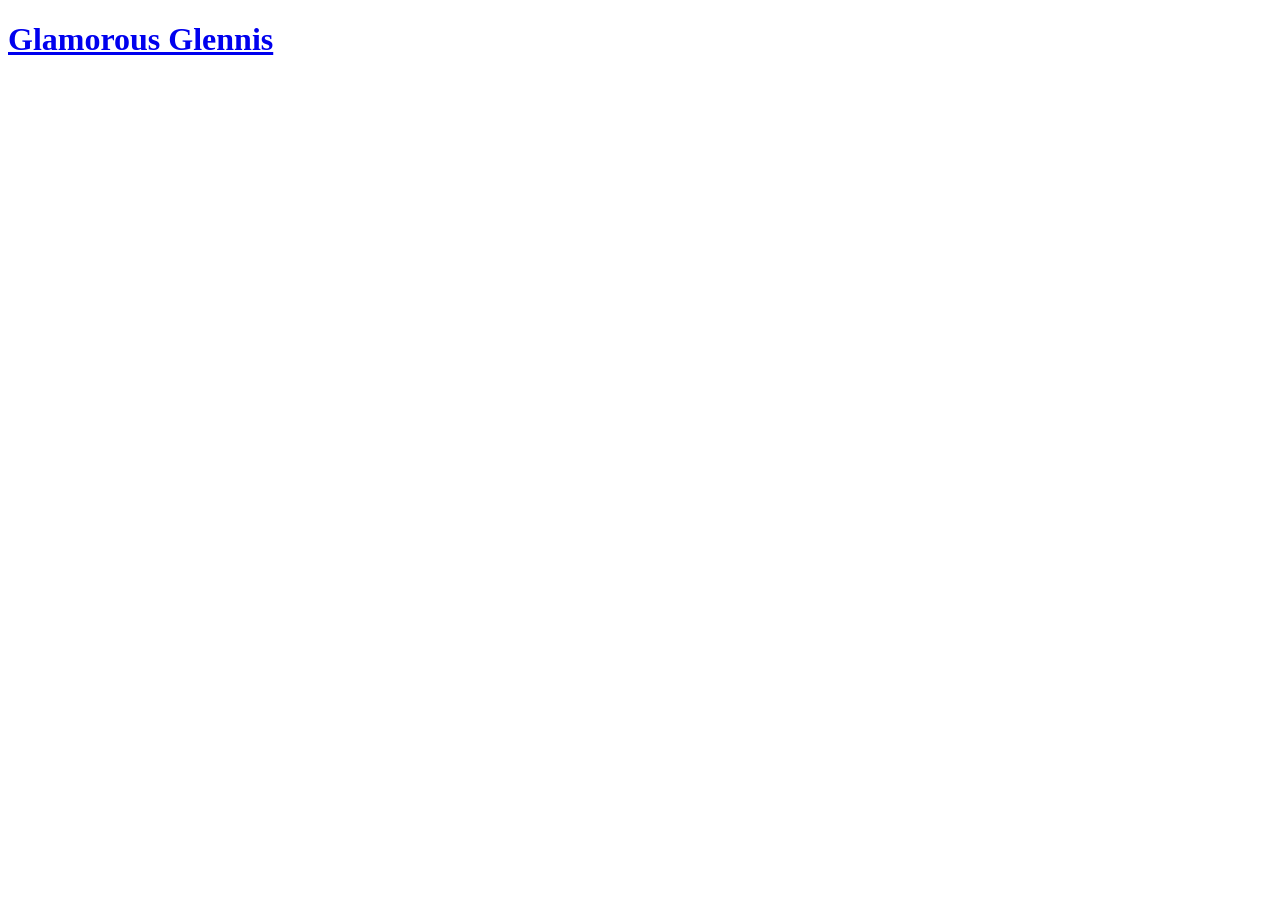
<file: concerts.html>
<!doctype html>
<html lang="en">
  <head>
    <meta charset="UTF-8" />
    <meta name="viewport" content="width=device-width, initial-scale=1.0" />
    <title>Document</title>
  </head>
  <body>
    <header>
      <div>
        <a href="index.html" class="h1"><h1>Glamorous Glennis</h1></a>
      </div>
      <div class="menu"></div>
    </header>
    <main></main>
    <footer></footer>
  </body>
</html>
</file>
